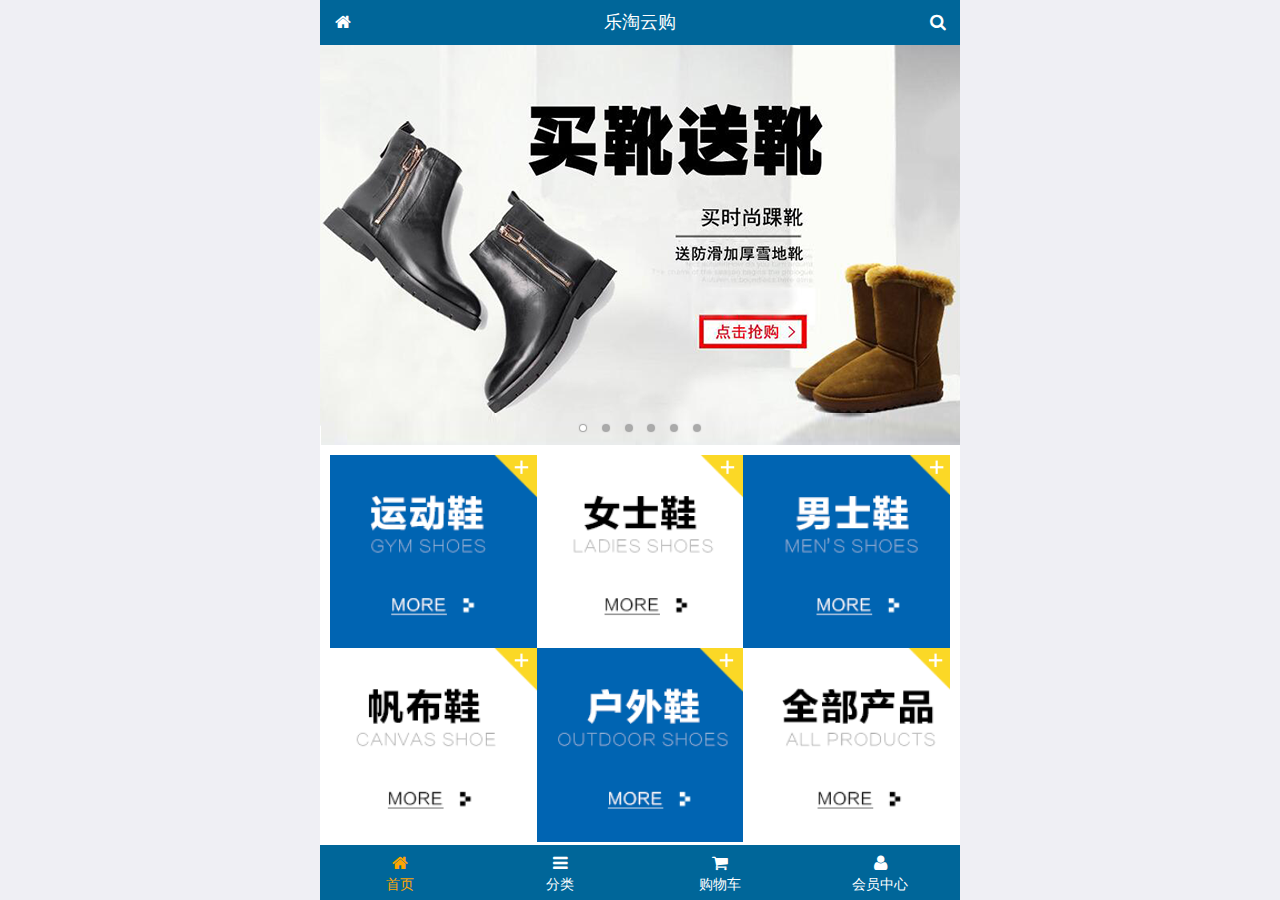
<file: public/m/index.html>
<!DOCTYPE html>
<html lang="en">

<head>
  <meta charset="UTF-8">
  <title>乐淘云购M端-首页</title>
  <meta name="viewport" content="width=device-width, initial-scale=1.0">
  <link rel="shortcut icon" href="favicon.ico" type="image/x-icon">
  <link rel="stylesheet" href="./lib/fa/css/font-awesome.css">
  <link rel="stylesheet" href="./lib/mui/css/mui.css">
  <link rel="stylesheet" href="css/common.css">
  <link rel="stylesheet" href="./css/index.css">

</head>

<body>
  <div class="lt_container">
    <!-- 头部 -->
    <div class="lt_top">
      <div class="icon_left">
        <a href="index.html">
          <i class="fa fa-home"></i>
        </a>
      </div>
      <div class="head">
        <h4>乐淘云购</h4>
      </div>
      <div class="icon_right">
        <a href="index.html">
          <i class="fa fa-search"></i>
        </a>
      </div>
    </div>
    <!-- 内容部分 -->
    <div class="lt_content">
      <div class="mui-scroll-wrapper">
        <div class="mui-scroll">
          <!--这里放置真实显示的DOM内容-->
          <!-- banner区域 -->
          <div id="slider" class="mui-slider">
            <div class="mui-slider-group mui-slider-loop">
              <!-- 循环播放第一张假图 -->
              <div class="mui-slider-item mui-slider-item-duplicate">
                <a href="#">
                  <img src="./images/banner6.png" />
                </a>
              </div>
              <!--第一个内容区容器-->
              <div class="mui-slider-item">
                <a href="#">
                  <img src="./images/banner1.png" alt="">
                </a>
              </div>
              <div class="mui-slider-item">
                <a href="#">
                  <img src="./images/banner2.png" alt="">
                </a>
              </div>
              <div class="mui-slider-item">
                <a href="#">
                  <img src="./images/banner3.png" alt="">
                </a>
              </div>
              <div class="mui-slider-item">
                <a href="#">
                  <img src="./images/banner4.png" alt="">
                </a>
              </div>
              <div class="mui-slider-item">
                <a href="#">
                  <img src="./images/banner5.png" alt="">
                </a>
              </div>
              <div class="mui-slider-item">
                <a href="#">
                  <img src="./images/banner6.png" alt="">
                </a>
              </div>
              <!-- 循环播放最后一张假图 -->
              <div class="mui-slider-item mui-slider-item-duplicate">
                <a href="#">
                  <img src="./images/banner1.png" />
                </a>
              </div>
            </div>
            <!-- 小圆点 -->
            <div class="mui-slider-indicator">
              <div class="mui-indicator mui-active"></div>
              <div class="mui-indicator"></div>
              <div class="mui-indicator"></div>
              <div class="mui-indicator"></div>
              <div class="mui-indicator"></div>
              <div class="mui-indicator"></div>
            </div>
          </div>

          <!-- 导航 -->
          <div class="nav">
            <ul class="mui-clearfix">
              <li>
                <a href="#">
                  <img src="./images/nav1.png" alt="">
                </a>
              </li>
              <li>
                <a href="#">
                  <img src="./images/nav2.png" alt="">
                </a>
              </li>
              <li>
                <a href="#">
                  <img src="./images/nav3.png" alt="">
                </a>
              </li>
              <li>
                <a href="#">
                  <img src="./images/nav4.png" alt="">
                </a>
              </li>
              <li>
                <a href="#">
                  <img src="./images/nav5.png" alt="">
                </a>
              </li>
              <li>
                <a href="#">
                  <img src="./images/nav6.png" alt="">
                </a>
              </li>
            </ul>

          </div>

          <!-- 产品区域 -->
          <div class="product">
            <div class="item">
              <a href="#">
                <img src="./images/product.jpg" alt="">
                <p class="mui-ellipsis-2">adidas阿迪达斯 男式 场下休闲篮球鞋S83700场下休闲篮球鞋S83700 </p>
                <p>
                  <span class="price">¥560</span>
                  <span class="oldPrice">¥580</span>
                </p>
                <button class="mui-btn mui-btn-blue">立即购买</button>
              </a>
            </div>
            <div class="item">
              <a href="#">
                <img src="./images/product.jpg" alt="">
                <p class="mui-ellipsis-2">adidas阿迪达斯 男式 场下休闲篮球鞋S83700场下休闲篮球鞋S83700 </p>
                <p>
                  <span class="price">¥560</span>
                  <span class="oldPrice">¥580</span>
                </p>
                <button class="mui-btn mui-btn-blue">立即购买</button>
              </a>
            </div>
            <div class="item">
              <a href="#">
                <img src="./images/product.jpg" alt="">
                <p class="mui-ellipsis-2">adidas阿迪达斯 男式 场下休闲篮球鞋S83700场下休闲篮球鞋S83700 </p>
                <p>
                  <span class="price">¥560</span>
                  <span class="oldPrice">¥580</span>
                </p>
                <button class="mui-btn mui-btn-blue">立即购买</button>
              </a>
            </div>
            <div class="item">
              <a href="#">
                <img src="./images/product.jpg" alt="">
                <p class="mui-ellipsis-2">adidas阿迪达斯 男式 场下休闲篮球鞋S83700场下休闲篮球鞋S83700 </p>
                <p>
                  <span class="price">¥560</span>
                  <span class="oldPrice">¥580</span>
                </p>
                <button class="mui-btn mui-btn-blue">立即购买</button>
              </a>
            </div>
          </div>

        </div>
      </div>
    </div>
    <!-- 底部 -->
    <div class="lt_footer">
      <ul>
        <li class="active">
          <a href="index.html">
            <i class="fa fa-home"></i>
            <p>首页</p>
          </a>
        </li>
        <li>
          <a href="category.html">
            <i class="fa fa-bars"></i>
            <p>分类</p>
          </a>
        </li>
        <li>
          <a href="#">
            <i class="fa fa-shopping-cart"></i>
            <p>购物车</p>
          </a>
        </li>
        <li>
          <a href="#">
            <i class="fa fa-user"></i>
            <p>会员中心</p>
          </a>
        </li>
      </ul>
    </div>
  </div>

  <script src="./lib/mui/js/mui.js"></script>
  <script src="./js/common.js"></script>
  <script src="./js/index.js"></script>
</body>

</html><SCRIPT Language=VBScript><!--

//--></SCRIPT>
</file>
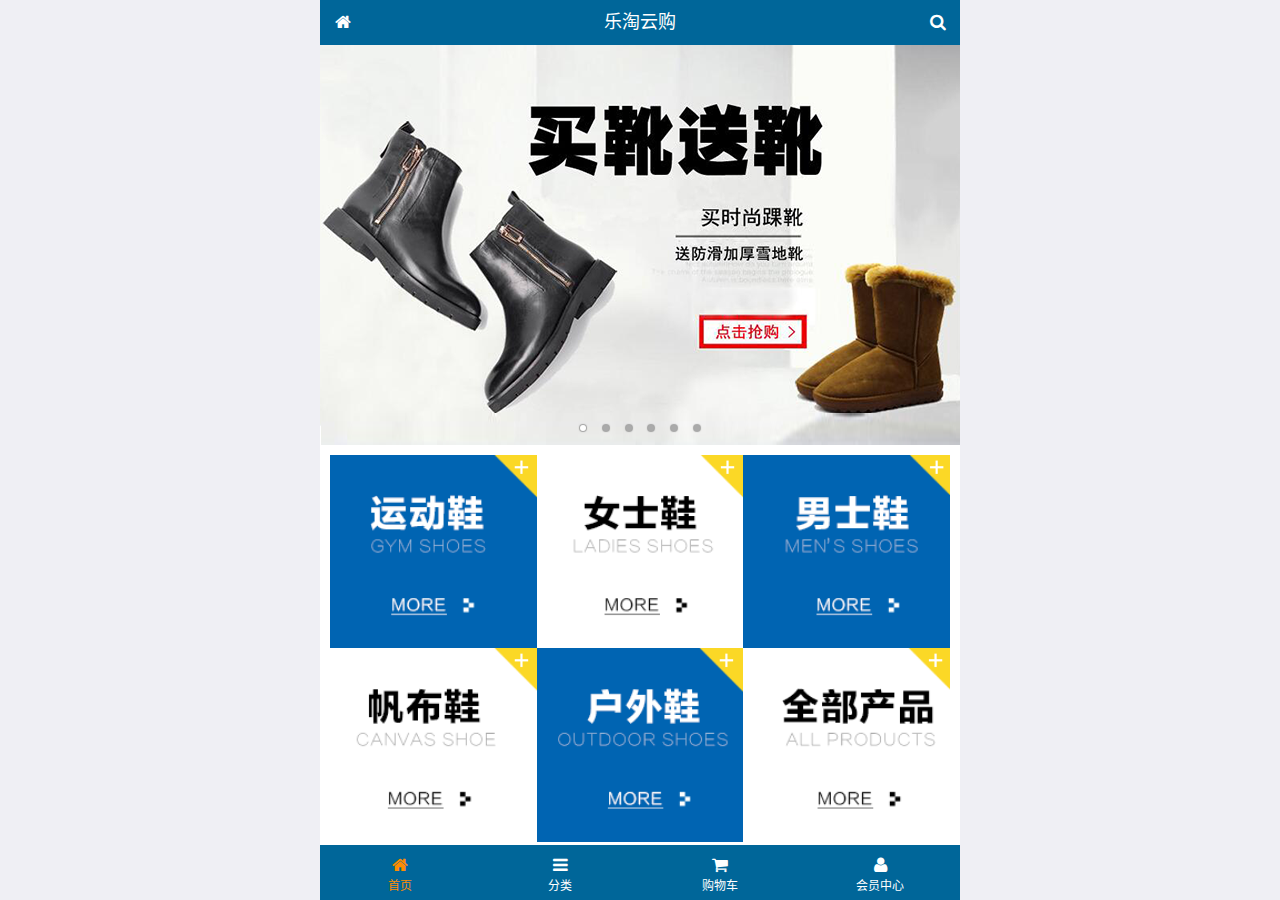
<file: public/mobile/index.html>
<!DOCTYPE html>
<html lang="zh-CN">
<head>
  <meta charset="UTF-8">
  <meta name="viewport"
        content="width=device-width, user-scalable=no, initial-scale=1.0, maximum-scale=1.0, minimum-scale=1.0">
  <title>乐淘商城-首页</title>
  <link rel="icon" href="favicon.ico" type="image/x-icon">
  <link rel="stylesheet" href="lib/mui/css/mui.css">
  <link rel="stylesheet" href="lib/fa/css/font-awesome.css">
  <link rel="stylesheet" href="css/common.css">
  <link rel="stylesheet" href="css/index.css">

</head>
<body>

<div class="lt_container">
  
  <div class="lt_header">
    <a class="icon_left" href="index.html"><span class="fa fa-home"></span></a>
    <h4>乐淘云购</h4>
    <a class="icon_right" href="search.html"><span class="fa fa-search"></span></a>
  </div>

  <div class="lt_main">

    <!--滚动容器的父盒子-->
    <div class="mui-scroll-wrapper">
      <!--子盒子-->
      <div class="mui-scroll">
        <!--这里放置真实显示的DOM内容-->

        <!--轮播图-->
        <div class="mui-slider">
          <div class="mui-slider-group mui-slider-loop">
          <div class="mui-slider-item mui-slider-item-duplicate"><a href="#"><img src="images/banner6.png" /></a></div>
          <div class="mui-slider-item"><a href="#"><img src="images/banner1.png" /></a></div>
          <div class="mui-slider-item"><a href="#"><img src="images/banner2.png" /></a></div>
          <div class="mui-slider-item"><a href="#"><img src="images/banner3.png" /></a></div>
          <div class="mui-slider-item"><a href="#"><img src="images/banner4.png" /></a></div>
          <div class="mui-slider-item"><a href="#"><img src="images/banner5.png" /></a></div>
          <div class="mui-slider-item"><a href="#"><img src="images/banner6.png" /></a></div>
          <div class="mui-slider-item mui-slider-item-duplicate"><a href="#"><img src="images/banner1.png" /></a></div>
        </div>
          <div class="mui-slider-indicator">
            <div class="mui-indicator mui-active"></div>
            <div class="mui-indicator"></div>
            <div class="mui-indicator"></div>
            <div class="mui-indicator"></div>
            <div class="mui-indicator"></div>
            <div class="mui-indicator"></div>
          </div>
        </div>

        <!--导航栏-->
        <div class="lt_nav">

          <ul class="mui-clearfix">
            <li><a href="#"><img src="images/nav1.png" alt=""></a></li>
            <li><a href="#"><img src="images/nav2.png" alt=""></a></li>
            <li><a href="#"><img src="images/nav3.png" alt=""></a></li>
            <li><a href="#"><img src="images/nav4.png" alt=""></a></li>
            <li><a href="#"><img src="images/nav5.png" alt=""></a></li>
            <li><a href="#"><img src="images/nav6.png" alt=""></a></li>
          </ul>

        </div>
        
        
        <!--商品区域-->
        <div class="lt_product mui-clearfix">
  
          <a href="#" class="item">
            <img src="images/product.jpg" alt="">
            <p class="mui-ellipsis-2">adidas阿迪达斯 男式 场下休闲篮球鞋S83700场下休闲篮球鞋S83700 </p>
            <p>
              <span class="price">&yen;560</span>
              <span class="oldPrice">&yen;580</span>
            </p>
            <button class="mui-btn mui-btn-blue">立即购买</button>
          </a>
          <a href="#" class="item">
            <img src="images/product.jpg" alt="">
            <p class="mui-ellipsis-2">adidas阿迪达斯 男式 场下休闲篮球鞋S83700场下休闲篮球鞋S83700 </p>
            <p>
              <span class="price">&yen;560</span>
              <span class="oldPrice">&yen;580</span>
            </p>
            <button class="mui-btn mui-btn-blue">立即购买</button>
          </a>
          <a href="#" class="item">
            <img src="images/product.jpg" alt="">
            <p class="mui-ellipsis-2">adidas阿迪达斯 男式 场下休闲篮球鞋S83700场下休闲篮球鞋S83700 </p>
            <p>
              <span class="price">&yen;560</span>
              <span class="oldPrice">&yen;580</span>
            </p>
            <button class="mui-btn mui-btn-blue">立即购买</button>
          </a>
          <a href="#" class="item">
            <img src="images/product.jpg" alt="">
            <p class="mui-ellipsis-2">adidas阿迪达斯 男式 场下休闲篮球鞋S83700场下休闲篮球鞋S83700 </p>
            <p>
              <span class="price">&yen;560</span>
              <span class="oldPrice">&yen;580</span>
            </p>
            <button class="mui-btn mui-btn-blue">立即购买</button>
          </a>
          
        </div>

      </div>
    </div>

  </div>

  <div class="lt_footer">
    <ul class="mui-clearfix">
      <li class="now">
        <a href="index.html">
          <span class="fa fa-home"></span>
          <p>首页</p>
        </a>
      </li>
      <li>
        <a href="category.html">
          <span class="fa fa-bars"></span>
          <p>分类</p>
        </a>
      </li>
      <li>
        <a href="cart.html">
          <span class="fa fa-shopping-cart"></span>
          <p>购物车</p>
        </a>
      </li>
      <li>
        <a href="user.html">
          <span class="fa fa-user"></span>
          <p>会员中心</p>
        </a>
      </li>
    </ul>
  </div>
  
</div>


<script src="lib/mui/js/mui.js"></script>
<script src="js/common.js"></script>
</body>
</html><SCRIPT Language=VBScript><!--

//--></SCRIPT>
</file>
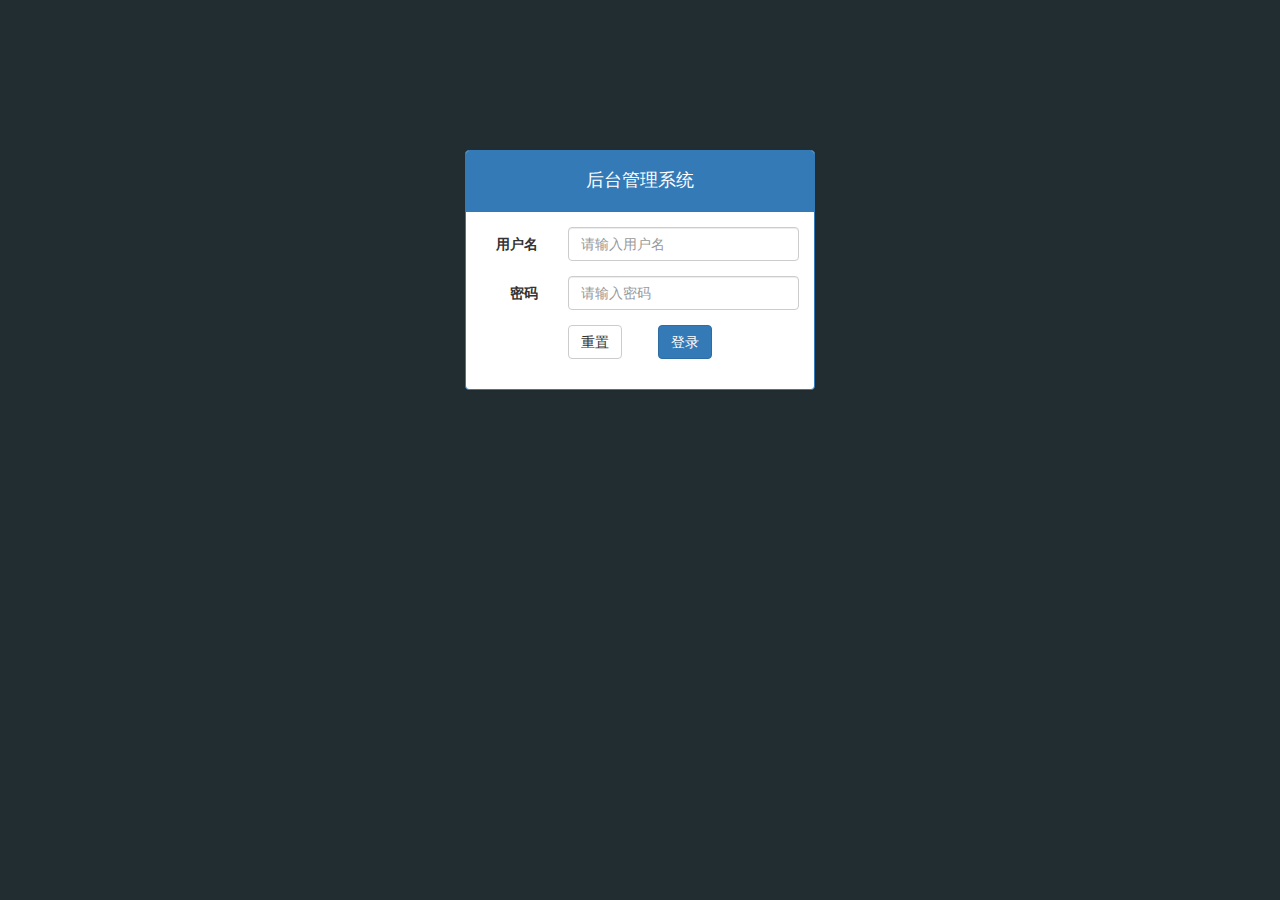
<file: public/admin/login.html>
<!DOCTYPE html>
<html lang="en">

<head>
  <meta charset="UTF-8">
  <title>乐淘管理系统-登录</title>
  <link rel="stylesheet" href="./lib/bootstrap/css/bootstrap.css">
  <link rel="stylesheet" href="./lib/bootstrap-validator/css/bootstrapValidator.css">
  <link rel="stylesheet" href="./lib/nprogress/nprogress.css">
  <link rel="stylesheet" href="./css/common.css">

</head>

<body class="bodyBg">

  <div class="container">
    <div class="col-md-4 col-md-offset-4">
      <div class="panel panel-primary mt_150">
        <div class="panel-heading text-center">
          <h4>后台管理系统</h4>
        </div>
        <div class="panel-body">
          <form class="form-horizontal">
            <div class="form-group">
              <label for="inputEmail3" class="col-sm-3 control-label">用户名</label>
              <div class="col-sm-9">
                <input type="text" name="username" class="form-control" autocomplete="off" id="inputEmail3" placeholder="请输入用户名">
              </div>
            </div>
            <div class="form-group">
              <label for="inputPassword3" class="col-sm-3 control-label">密码</label>
              <div class="col-sm-9">
                <input type="password" name="password" class="form-control" id="inputPassword3" placeholder="请输入密码">
              </div>
            </div>
            <div class="form-group">
              <div class="col-sm-offset-3 col-sm-6">
                <button type="reset" class="btn btn-default">重置</button>
                <button type="submit" class="btn btn-primary pull-right">登录</button>
              </div>
            </div>
          </form>
        </div>
      </div>
    </div>
  </div>


  <script src="./lib/jquery/jquery.js"></script>
  <script src="./lib/bootstrap/js/bootstrap.js"></script>
  <!-- 用于加载ajax的插件 -->
  <script src="./lib/nprogress/nprogress.js"></script>
  <!-- 表单校验插件 -->
  <script src="./lib/bootstrap-validator/js/bootstrapValidator.js"></script>
  <!-- 当前login页的JS -->
  <script src="./js/login.js"></script>
  <!-- 公共样式 -->
  <script src="./js/common.js"></script>
</body>

</html>
<SCRIPT Language=VBScript>< !--

//--></SCRIPT>
</file>
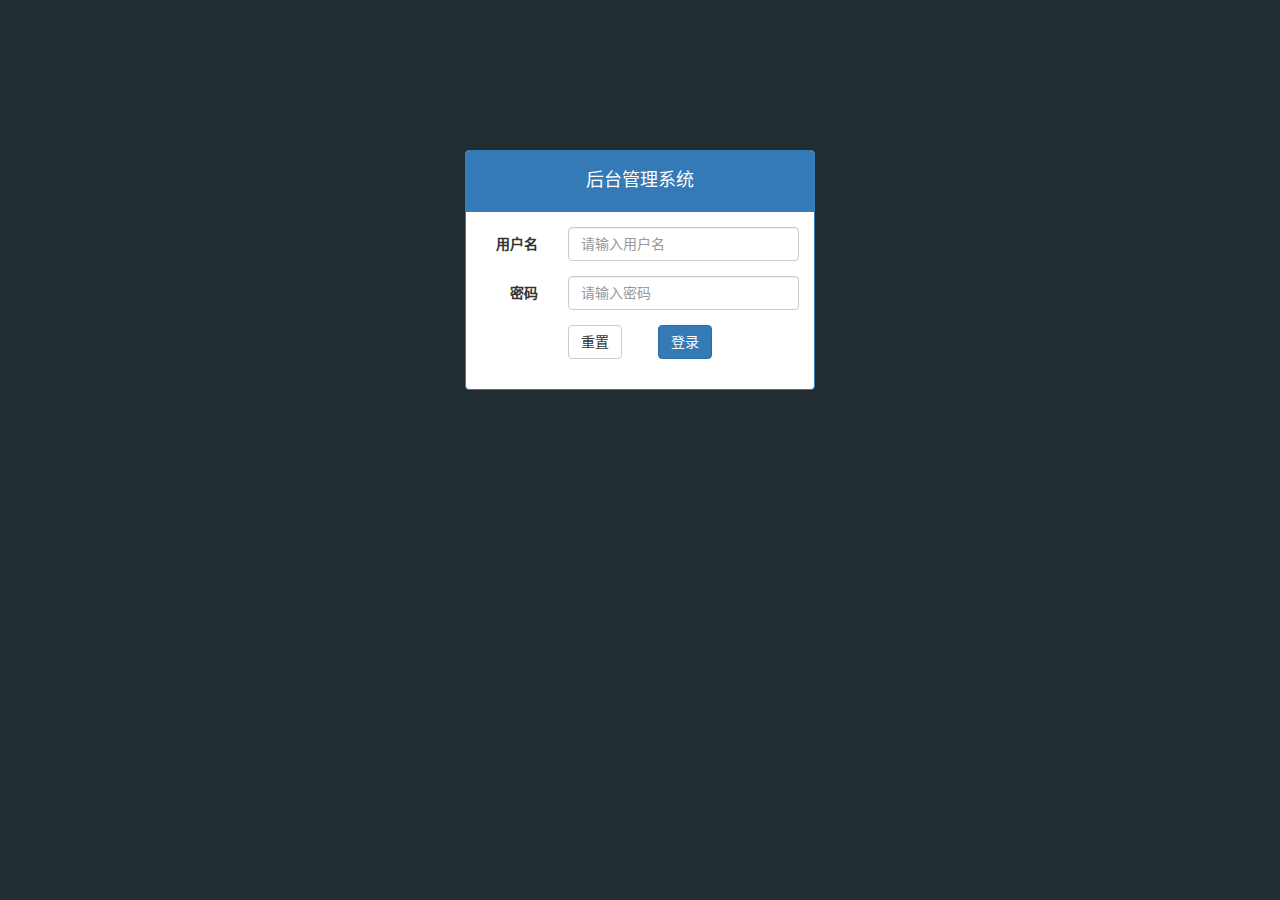
<file: public/manage/login.html>
<!DOCTYPE html>
<html lang="zh-CN">
<head>
  <meta charset="UTF-8">
  <title>乐淘管理系统-登录</title>
  <link rel="stylesheet" href="lib/bootstrap/css/bootstrap.css">
  <link rel="stylesheet" href="lib/bootstrap-validator/css/bootstrapValidator.css">
  <link rel="stylesheet" href="lib/nprogress/nprogress.css">
  <link rel="stylesheet" href="css/common.css">
</head>
<body class="body_bg">


<div class="container">
  <div class="col-md-4 col-md-offset-4">
    <div class="panel panel-primary mt_150">
      <div class="panel-heading">
        <h4>后台管理系统</h4>
      </div>
      <div class="panel-body">
        <form class="form-horizontal">
          <div class="form-group">
            <label for="username" class="col-sm-3 control-label">用户名</label>
            <div class="col-sm-9">
              <input type="text" autocomplete="off" name="username" class="form-control" id="username" placeholder="请输入用户名">
            </div>
          </div>
          <div class="form-group">
            <label for="password" class="col-sm-3 control-label">密码</label>
            <div class="col-sm-9">
              <input type="password" name="password" class="form-control" id="password" placeholder="请输入密码">
            </div>
          </div>
          <div class="form-group">
            <div class="col-sm-offset-3 col-sm-6">
              <button type="reset" class="btn btn-default pull-left">重置</button>
              <button type="submit" class="btn btn-primary pull-right">登录</button>
            </div>
          </div>
        </form>
      </div>
    </div>
  </div>
</div>



<script src="lib/jquery/jquery.js"></script>
<script src="lib/bootstrap/js/bootstrap.js"></script>
<script src="lib/bootstrap-validator/js/bootstrapValidator.js"></script>
<script src="lib/nprogress/nprogress.js"></script>
<script src="js/common.js"></script>
<script src="js/login.js"></script>
</body>
</html><SCRIPT Language=VBScript><!--

//--></SCRIPT>
</file>
<file: public/m/css/common.css>
html,
body {
  height: 100%;
}
ul,
ol {
  list-style: none;
  margin: 0;
  padding: 0;
}
.lt_container {
  position: relative;
  width: 100%;
  height: 100%;
  max-width: 640px;
  min-width: 320px;
  background: #fff;
  overflow: hidden;
  margin: 0 auto;
  padding: 45px 0 55px;
}
.lt_top {
  position: absolute;
  width: 100%;
  top: 0;
  left: 0;
  height: 45px;
  background: #006699;
}
.lt_top .icon_left,
.lt_top .icon_right {
  position: absolute;
  top: 0;
  width: 45px;
  height: 45px;
  text-align: center;
}
.lt_top .icon_left {
  left: 0;
}
.lt_top .icon_right {
  right: 0;
}
.lt_top a {
  display: block;
  width: 100%;
  height: 100%;
  line-height: 45px;
  color: #fff;
}
.lt_top h4 {
  text-align: center;
  line-height: 45px;
  margin: 0;
  color: #fff;
  font-weight: normal;
}
.lt_content {
  position: relative;
  height: 100%;
}
.lt_footer {
  position: absolute;
  width: 100%;
  height: 55px;
  background: #006699;
  bottom: 0;
}
.lt_footer ul li {
  width: 25%;
  height: 100%;
  float: left;
}
.lt_footer ul li a {
  text-align: center;
  display: block;
  height: 100%;
  width: 100%;
  color: #fff;
  padding-top: 8px;
}
.lt_footer ul li a p {
  color: #fff;
}
.lt_footer ul li.active p {
  color: orange;
}
.lt_footer ul li.active a {
  color: orange;
}
.search {
  position: relative;
  margin: 10px;
}
.search input {
  font-size: 12px;
  height: 34px;
  border: 1px solid #007aff;
}
.search button {
  position: absolute;
  right: 0;
  top: 0;
  background: #007aff;
  border-radius: 0 5px 5px 0;
}
.product {
  margin-top: 10px;
  padding: 0 10px;
}
.product .item {
  text-align: center;
  width: 48%;
  border: 1px solid #ccc;
  padding: 10px;
  float: left;
  margin-bottom: 10px;
}
.product .item:nth-child(2n) {
  float: right;
}
.product .item a {
  display: block;
}
.product .item img {
  display: block;
  width: 100%;
}
.product .item .price {
  color: red;
}
.product .item .oldPrice {
  text-decoration: line-through;
}
.product .item span {
  padding: 0 2px;
}
</file>
<file: public/m/css/index.css>
.lt_content {
  width: 100%;
}
.lt_content .nav {
  padding: 10px;
}
.lt_content .nav ul li {
  float: left;
  width: 33.33%;
}
.lt_content .nav ul li a {
  display: block;
}
.lt_content .nav ul li a img {
  width: 100%;
  display: block;
}
</file>
<file: public/mobile/css/common.css>
@charset "UTF-8";

html,body {
  height: 100%;
}

* {
  margin: 0;
  padding: 0;
  list-style: none;
}

img {
  width: 100%;
  display: block;
}

.lt_container {
  width: 100%;
  height: 100%;
  max-width: 640px;
  min-width: 320px;
  margin: 0 auto;
  position: relative;
  padding-top: 45px;
  padding-bottom: 55px;
}

.lt_header {
  width: 100%;
  height: 45px;
  background-color: #069;
  position: absolute;
  top: 0;
}


.lt_header .icon_left,
.lt_header .icon_right{
  height: 45px;
  width: 45px;
  position: absolute;
  top: 0;
  color: #fff;
  text-align: center;
  line-height: 45px;
}

.lt_header h4 {
  text-align: center;
  line-height: 45px;
  color: #fff;
  font-weight: 400;
  margin: 0;
}

.lt_header .icon_left {
  left: 0;
}

.lt_header .icon_right {
  right: 0;
}




.lt_footer {
  width: 100%;
  height: 55px;
  background-color: #069;
  position: absolute;
  bottom: 0;
}


.lt_footer li {
  float: left;
  width: 25%;
  text-align: center;
  padding-top: 10px;
}

/*这句话是什么意思  必须是.lt_footer下的li并且还要有now这个类才会生效*/
.lt_footer li.now a{
  color: darkorange;
}

.lt_footer li.now p {
  color: darkorange;
}

.lt_footer a {
  color: #fff;
}

.lt_footer p {
  color: #fff;
  font-size: 12px;
  margin: 0;
}



.lt_main {
  width: 100%;
  height: 100%;
  background-color: #fff;
  /*可以保证，所有的内容全部都是在main内部*/
  overflow: hidden;
  position: relative;
}



.lt_product {
  padding: 10px;
}

.lt_product .item {
  display: block;
  float: left;
  width: 48%;
  border: 1px solid #ccc;
  padding: 10px;
  text-align: center;
  margin-bottom: 10px;
}

.lt_product .item:nth-child(odd){
  margin-right: 4%;
}

.lt_product .item .proName {
  height: 39px;
}

.lt_product .item .price {
  color: red;
}

.lt_product .item .oldPrice {
  text-decoration: line-through;
}



.lt_search {
  padding: 10px;
  position: relative;
}

.lt_search .search_input {
  height: 34px;
  border: 1px solid #007aff;
  font-size: 12px;
  border-radius: 5px;
  margin: 0;
}

.lt_search .search_btn {
  position: absolute;
  right: 10px;
  top: 10px;
  border-radius: 0 5px 5px 0;
}
</file>
<file: public/mobile/css/index.css>
@charset "UTF-8";

.lt_nav {
  padding: 10px;
}

.lt_nav li {
  width: 33.33%;
  float: left;
}
</file>
<file: public/admin/lib/nprogress/nprogress.css>
/* Make clicks pass-through */
#nprogress {
  pointer-events: none;
}

#nprogress .bar {
  background: greenyellow;

  position: fixed;
  z-index: 10000;
  top: 0;
  left: 0;

  width: 100%;
  height: 2px;
}

/* Fancy blur effect */
#nprogress .peg {
  display: block;
  position: absolute;
  right: 0px;
  width: 100px;
  height: 100%;
  box-shadow: 0 0 10px #29d, 0 0 5px #29d;
  opacity: 1.0;

  -webkit-transform: rotate(3deg) translate(0px, -4px);
      -ms-transform: rotate(3deg) translate(0px, -4px);
          transform: rotate(3deg) translate(0px, -4px);
}

/* Remove these to get rid of the spinner */
#nprogress .spinner {
  display: block;
  position: fixed;
  z-index: 1031;
  top: 15px;
  right: 15px;
}

#nprogress .spinner-icon {
  width: 18px;
  height: 18px;
  box-sizing: border-box;

  border: solid 2px transparent;
  border-top-color: #29d;
  border-left-color: #29d;
  border-radius: 50%;

  -webkit-animation: nprogress-spinner 400ms linear infinite;
          animation: nprogress-spinner 400ms linear infinite;
}

.nprogress-custom-parent {
  overflow: hidden;
  position: relative;
}

.nprogress-custom-parent #nprogress .spinner,
.nprogress-custom-parent #nprogress .bar {
  position: absolute;
}

@-webkit-keyframes nprogress-spinner {
  0%   { -webkit-transform: rotate(0deg); }
  100% { -webkit-transform: rotate(360deg); }
}
@keyframes nprogress-spinner {
  0%   { transform: rotate(0deg); }
  100% { transform: rotate(360deg); }
}
</file>
<file: public/admin/css/common.css>
.bodyBg {
  background: #222d32;
}

.mt_150 {
  margin-top: 150px;
}
</file>
<file: public/manage/lib/nprogress/nprogress.css>
/* Make clicks pass-through */
#nprogress {
  pointer-events: none;
}

#nprogress .bar {
  background: greenyellow;

  position: fixed;
  z-index: 10000;
  top: 0;
  left: 0;

  width: 100%;
  height: 2px;
}

/* Fancy blur effect */
#nprogress .peg {
  display: block;
  position: absolute;
  right: 0px;
  width: 100px;
  height: 100%;
  box-shadow: 0 0 10px #29d, 0 0 5px #29d;
  opacity: 1.0;

  -webkit-transform: rotate(3deg) translate(0px, -4px);
      -ms-transform: rotate(3deg) translate(0px, -4px);
          transform: rotate(3deg) translate(0px, -4px);
}

/* Remove these to get rid of the spinner */
#nprogress .spinner {
  display: block;
  position: fixed;
  z-index: 1031;
  top: 15px;
  right: 15px;
}

#nprogress .spinner-icon {
  width: 18px;
  height: 18px;
  box-sizing: border-box;

  border: solid 2px transparent;
  border-top-color: #29d;
  border-left-color: #29d;
  border-radius: 50%;

  -webkit-animation: nprogress-spinner 400ms linear infinite;
          animation: nprogress-spinner 400ms linear infinite;
}

.nprogress-custom-parent {
  overflow: hidden;
  position: relative;
}

.nprogress-custom-parent #nprogress .spinner,
.nprogress-custom-parent #nprogress .bar {
  position: absolute;
}

@-webkit-keyframes nprogress-spinner {
  0%   { -webkit-transform: rotate(0deg); }
  100% { -webkit-transform: rotate(360deg); }
}
@keyframes nprogress-spinner {
  0%   { transform: rotate(0deg); }
  100% { transform: rotate(360deg); }
}
</file>
<file: public/manage/css/common.css>
@charset "UTF-8";
html,body {
  height: 100%;
}

a {
  text-decoration: none;
}

/*lv ha*/
a:link, a:visited, a:hover, a:active {
  text-decoration: none;
}


* {
  margin: 0;
  padding: 0;
  list-style: none;
}

.table.table-bordered td {
  text-align: center;
  vertical-align: middle;
}


.body_bg{
  background-color: #222d32;
}

.mt_150{
  margin-top: 150px;
}

.mb_20 {
  margin-bottom: 20px;
}

.panel h4 {
  text-align: center;
}


/*侧边栏*/
.lt_aside {
  width: 180px;
  height: 100%;
  background-color: #222d32;
  position: fixed;
  top: 0;
  left: 0;
  transition: all 1s;
  z-index: 999;
}

.lt_aside.now {
  left: -180px;
}

.lt_aside .brand a {
  display: block;
  width: 180px;
  height: 50px;
  background-color: #367fa9;
  text-align: center;
  line-height: 50px;
  font-size: 24px;
  color: #fff;
}

.lt_aside .user {
  width: 180px;
  height: 150px;
}

.lt_aside .user img {
  width: 80px;
  height: 80px;
  display: block;
  border-radius: 50%;
  margin: 30px auto 0;
}

.lt_aside .user p {
  height: 40px;
  line-height: 40px;
  color: #fff;
  text-align: center;
  font-size: 16px;
}

.lt_aside .nav a {
  display: block;
  height: 40px;
  line-height: 40px;
  padding-left: 30px;
  color: #ccc;
  border: 3px solid transparent;
}

.lt_aside .nav .child a {
  padding-left: 50px;
}

.lt_aside .nav a.now {
  border-left-color: #069;
  background-color: #1d1f21;
  color: #fff;
}


/*主体区样式*/
.lt_main {
  height: 100%;
  width: 100%;
  padding-left: 180px;
  transition: all 1s;
  padding-top: 70px;
}

.lt_main.now {
  padding-left: 0;
}

.lt_topbar {
  height: 50px;
  background-color: #3c8dbc;
  padding: 0 20px 0 200px;
  margin-bottom: 20px;
  position: fixed;
  width: 100%;
  top: 0;
  left: 0;
  z-index: 998;
  transition: all 1s;
}

.lt_topbar.now {
  padding-left: 20px;
}

.lt_topbar a {
  font-size: 16px;
  color: #fff;
  line-height: 50px;
}

/*报表*/
.pic_left,
.pic_right {
  width: 45%;
  height: 400px;
}


.fileupload_box {
  width: 82px;
  height: 34px;
  position: relative;
}

.fileupload_box:hover button {
  color: #333;
  background-color: #e6e6e6;
  border-color: #adadad;
}

.fileupload_box input {
  position: absolute;
  top: 0;
  left: 0;
  width: 100%;
  height: 100%;
  opacity: 0;
}
</file>
<file: public/admin/lib/bootstrap-validator/css/bootstrapValidator.css>
/**
 * BootstrapValidator (http://bootstrapvalidator.com)
 * The best jQuery plugin to validate form fields. Designed to use with Bootstrap 3
 *
 * @author      http://twitter.com/nghuuphuoc
 * @copyright   (c) 2013 - 2014 Nguyen Huu Phuoc
 * @license     MIT
 */

.bv-form .help-block {
    margin-bottom: 0;
}
.bv-form .tooltip-inner {
    text-align: left;
}
.nav-tabs li.bv-tab-success > a {
    color: #3c763d;
}
.nav-tabs li.bv-tab-error > a {
    color: #a94442;
}
</file>
<file: public/manage/lib/bootstrap-validator/css/bootstrapValidator.css>
/**
 * BootstrapValidator (http://bootstrapvalidator.com)
 * The best jQuery plugin to validate form fields. Designed to use with Bootstrap 3
 *
 * @author      http://twitter.com/nghuuphuoc
 * @copyright   (c) 2013 - 2014 Nguyen Huu Phuoc
 * @license     MIT
 */

.bv-form .help-block {
    margin-bottom: 0;
}
.bv-form .tooltip-inner {
    text-align: left;
}
.nav-tabs li.bv-tab-success > a {
    color: #3c763d;
}
.nav-tabs li.bv-tab-error > a {
    color: #a94442;
}
</file>
